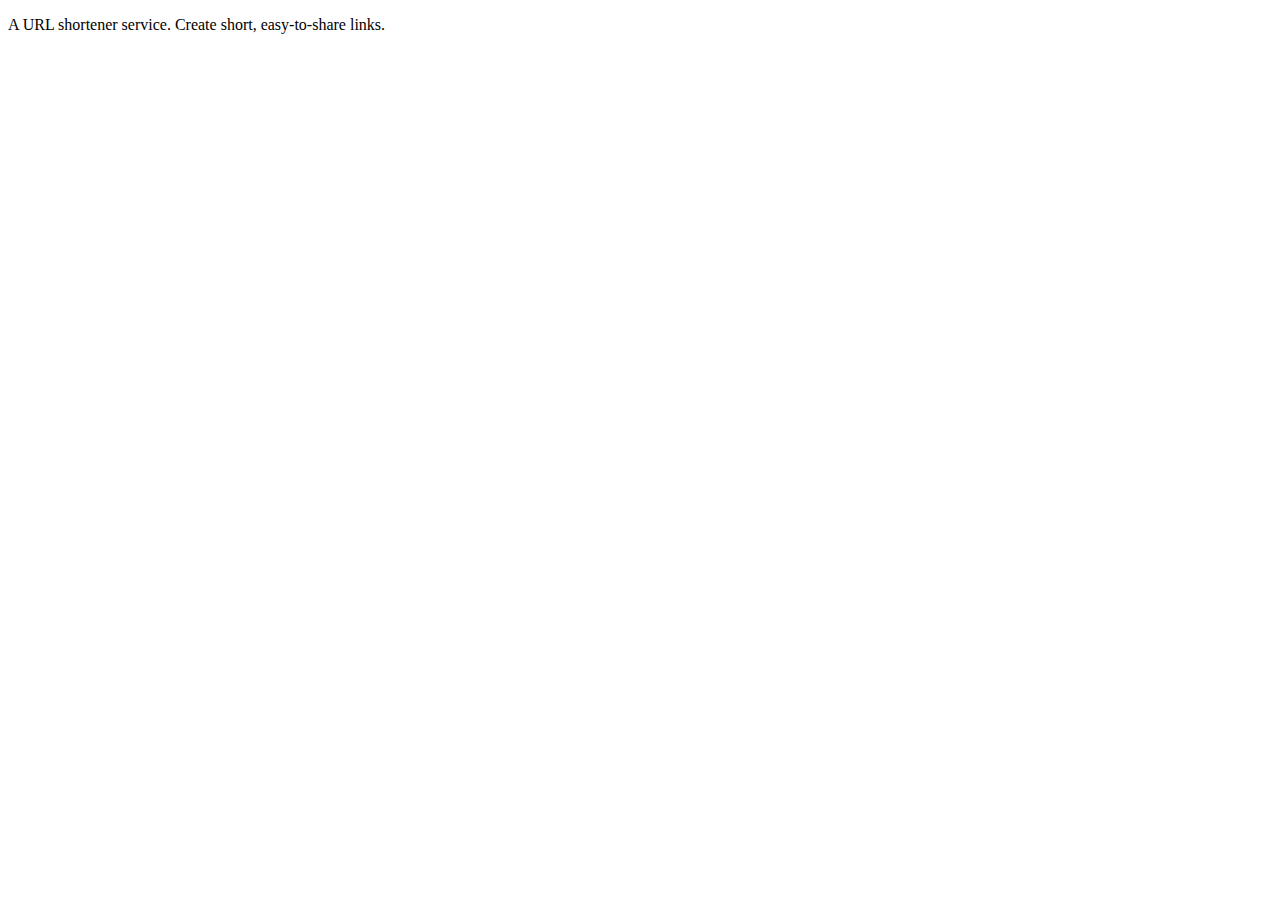
<file: URL_Shortener/src/main/resources/templates/index.html>
<!DOCTYPE html>
<html lang="en"
      xmlns:th="http://www.thymeleaf.org"
      xmlns:layout="http://www.ultraq.net.nz/thymeleaf/layout"
      layout:decorate="~{layout}">
<head>
    <meta charset="UTF-8">
    <meta name="viewport" content="width=device-width, initial-scale=1.0">
    <title>Home</title>
</head>
<body>
<div layout:fragment="content">
    <div class="jumbotron bg-light p-5 rounded-3 my-4">
        <p class="lead">A URL shortener service. Create short, easy-to-share links.</p>
    </div>
</div>
</body>
</html>
</file>
